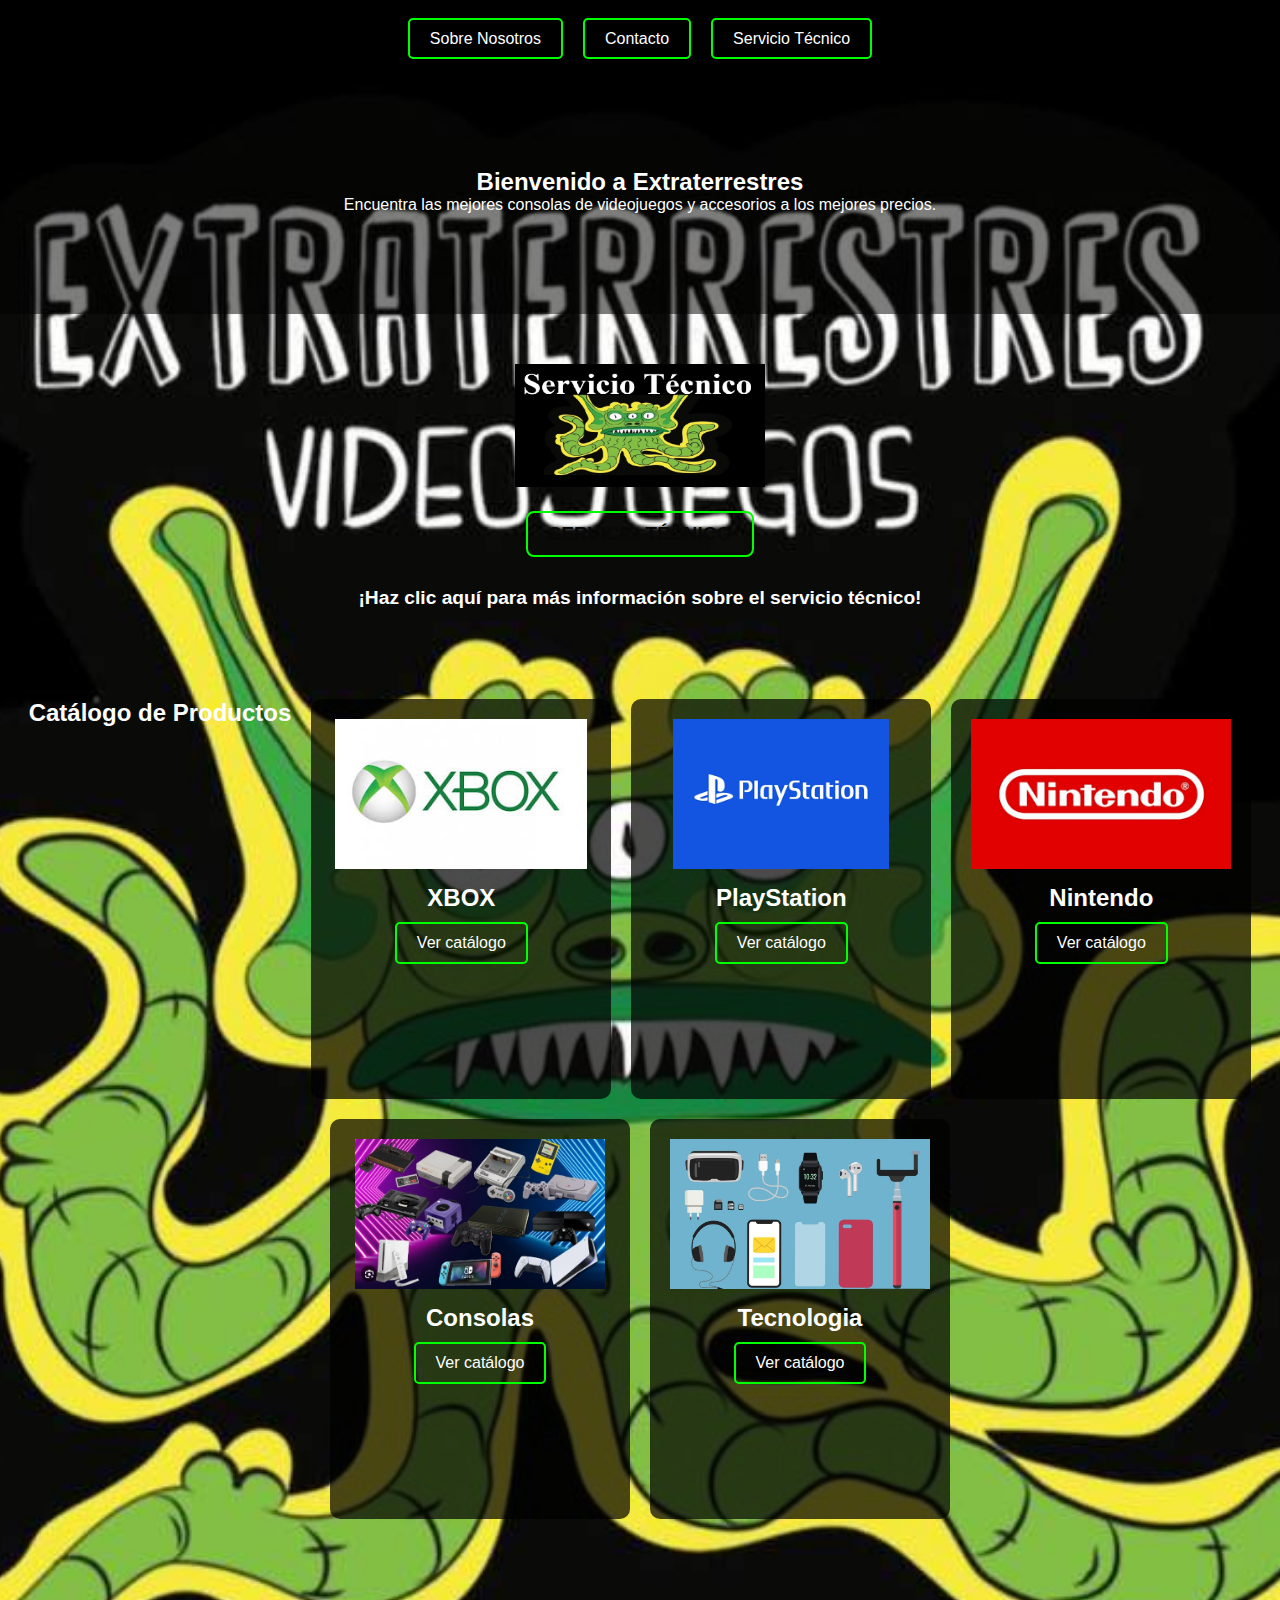
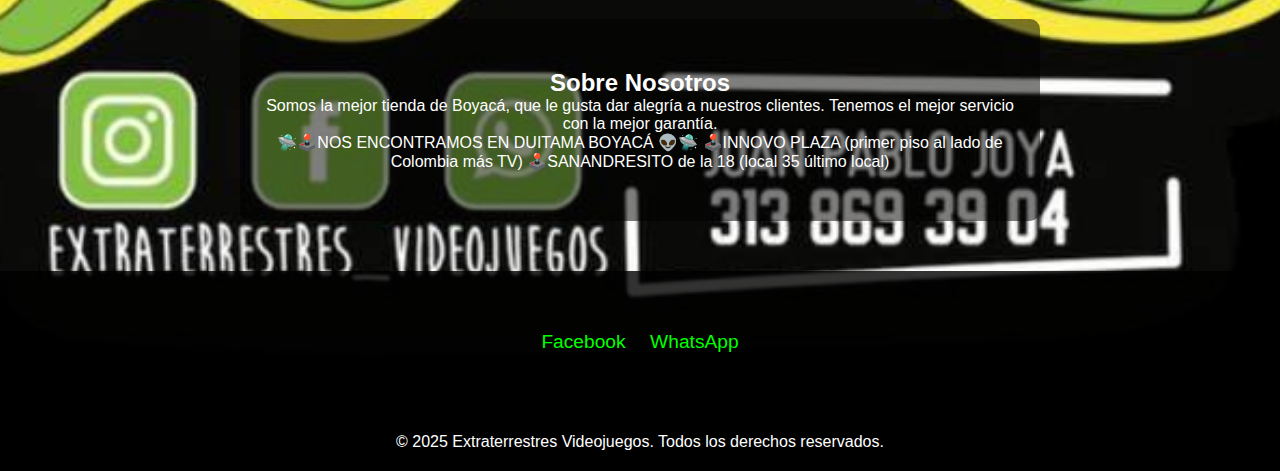
<file: index.html>
<!DOCTYPE html>
<html lang="es">
<head>
    <meta charset="UTF-8">
    <meta name="viewport" content="width=device-width, initial-scale=1.0">
    <title>EXTRATERRESTRES VIDEOJUEGOS</title>
    <link rel="stylesheet" href="estilo.css">
    <link rel="icon" href="img/logoEXT.jpeg"> 
</head>
<body>
    <header>
        <nav>
            <ul>
                <li><a href="#sobre-nosotros">Sobre Nosotros</a></li>
                <li><a href="#contacto">Contacto</a></li>
                <li><a href="#Servicio-Tecnico">Servicio Técnico</a></li>
            </ul>
        </nav>
    </header>

    <main>
        <section id="inicio">
            <h2>Bienvenido a Extraterrestres</h2>
            <p>Encuentra las mejores consolas de videojuegos y accesorios a los mejores precios.</p>
        </section>

        <section id="Servicio-Tecnico">
            <div class="servicio-tecnico-container">
                <a href="https://wa.me/message/MZ4WHMH5ZXJFH1">
                    <img src="img/seext.jpeg" alt="Servicio Técnico"> 
                </a>
                <a href="https://wa.me/message/MZ4WHMH5ZXJFH1">
                    <button class="servicio-tecnico-btn">SERVICIO TÉCNICO</button>
                </a>
                <p class="servicio-tecnico-text">¡Haz clic aquí para más información sobre el servicio técnico!</p>
            </div>
        </section>

        <section id="catalogo">
            <h2>Catálogo de Productos</h2>

            <div class="producto">
                <img src="img/logoxbox.png" title="Xbox" alt="Logo de Xbox">
                <h3>XBOX</h3> 
                <a href="catalogo-xbox/xbox.html"><button>Ver catálogo</button></a> 
            </div>

            <div class="producto">
                <img src="img/logoplay.png" alt="Logo de PlayStation"> 
                <h3>PlayStation</h3>
                <a href="catalogo-play/play.html"><button>Ver catálogo</button></a>
            </div>

            <div class="producto">
                <img src="img/logonintendo.png" alt="Logo de Nintendo"> 
                <h3>Nintendo</h3>
                <a href="catalogo-nintendo/nintendo.html"><button>Ver catálogo</button></a> 
            </div>

            <div class="producto">
                <img src="img/consoals.jpeg" alt="Consolas"> 
                <h3>Consolas</h3>
                <a href="catalogo-consolas/consolas.html"><button>Ver catálogo</button></a> 
            </div>

            <div class="producto">
                <img src="img/tecnologia.jpeg" alt="Tecnologia"> 
                <h3>Tecnologia</h3>
                <a href="catalogo-tecnologia/tecnologia.html"><button>Ver catálogo</button></a> 
            </div>
        </section>

        <section id="sobre-nosotros">
            <h2>Sobre Nosotros</h2>
            <p>Somos la mejor tienda de Boyacá, que le gusta dar alegría a nuestros clientes. Tenemos el mejor servicio con la mejor garantía.</p>
            <p>🛸🕹️NOS ENCONTRAMOS EN DUITAMA BOYACÁ 👽🛸
                🕹️INNOVO PLAZA (primer piso al lado de Colombia más TV)
                🕹️SANANDRESITO de la 18 (local 35 último local)
            </p>
        </section> 

        <section id="contacto">
            <a href="https://web.facebook.com/extraterrestresduitama" target="_blank" rel="noopener noreferrer">Facebook</a>
            <a href="https://wa.me/message/MZ4WHMH5ZXJFH1" target="_blank" rel="noopener noreferrer">WhatsApp</a>
        </section>
    </main>

    <footer>
        <p>&copy; 2025 Extraterrestres Videojuegos. Todos los derechos reservados.</p>
    </footer>
</body>
</html>
</file>
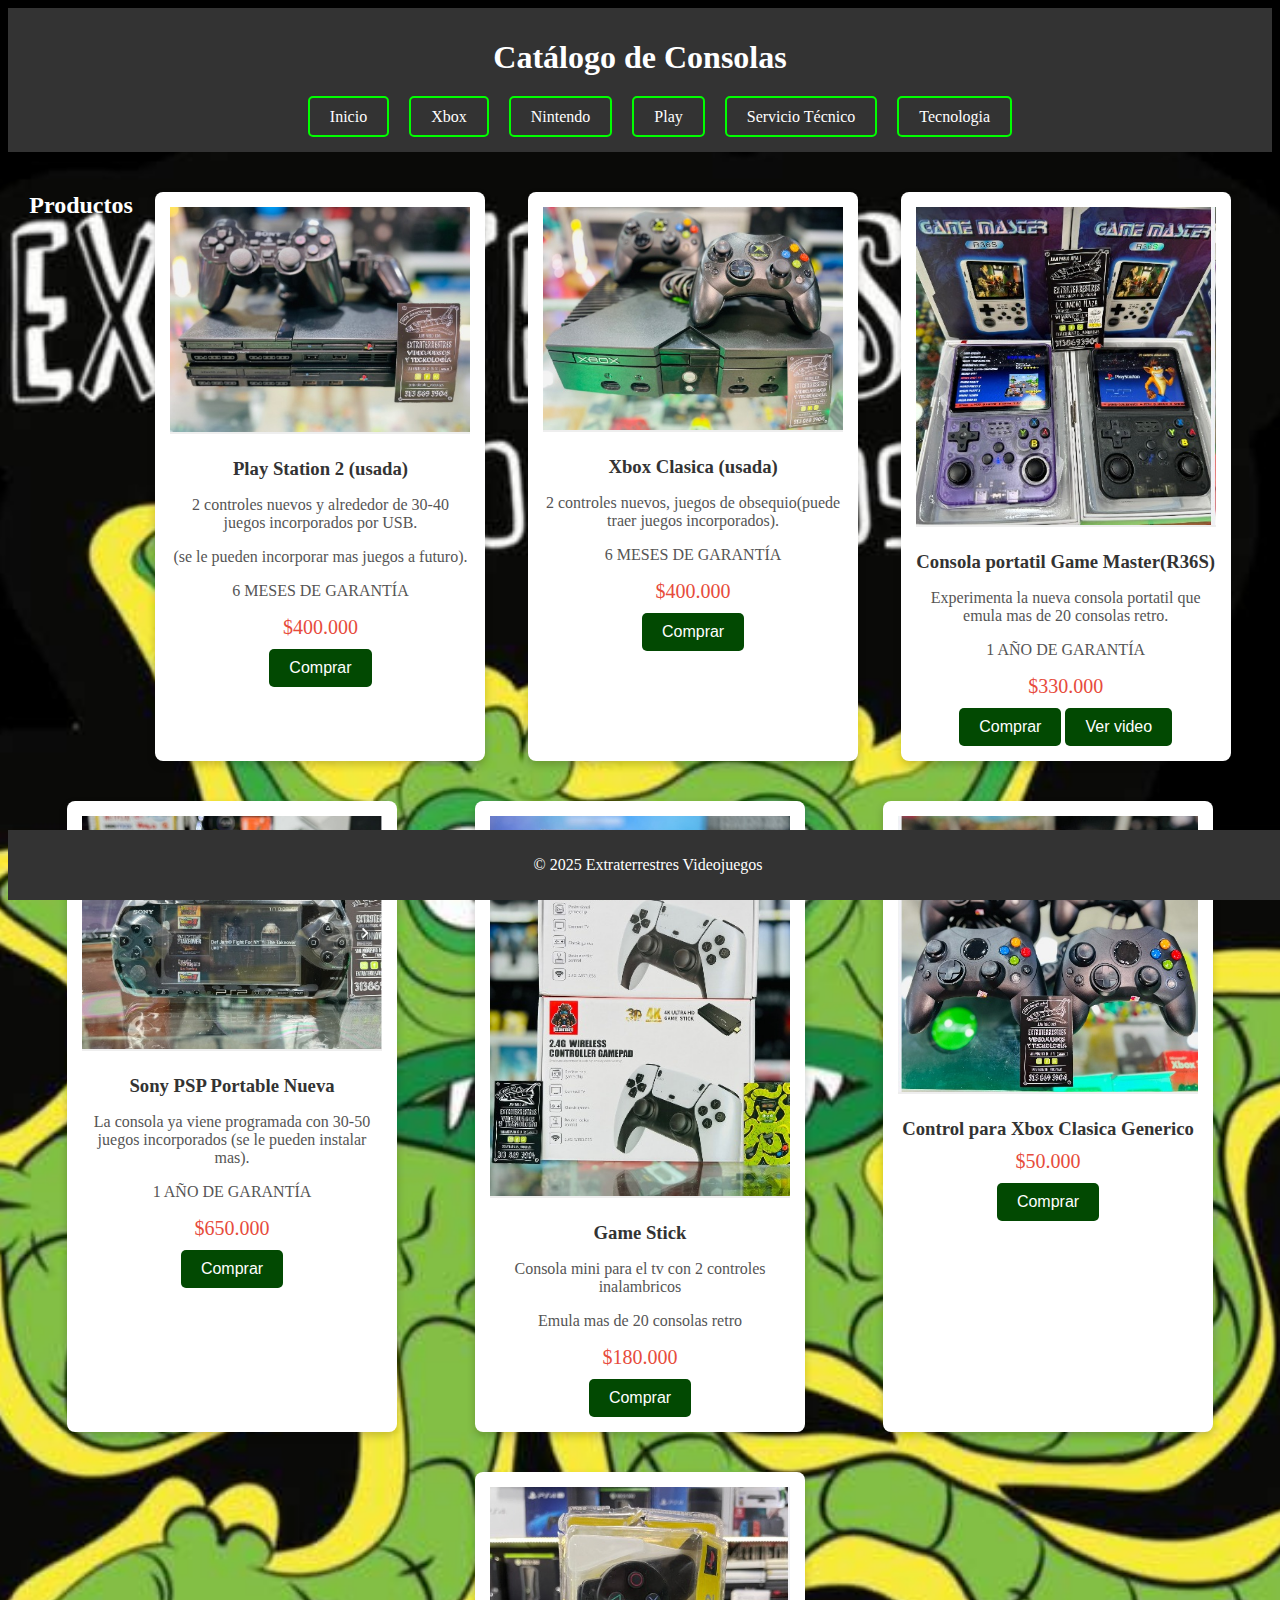
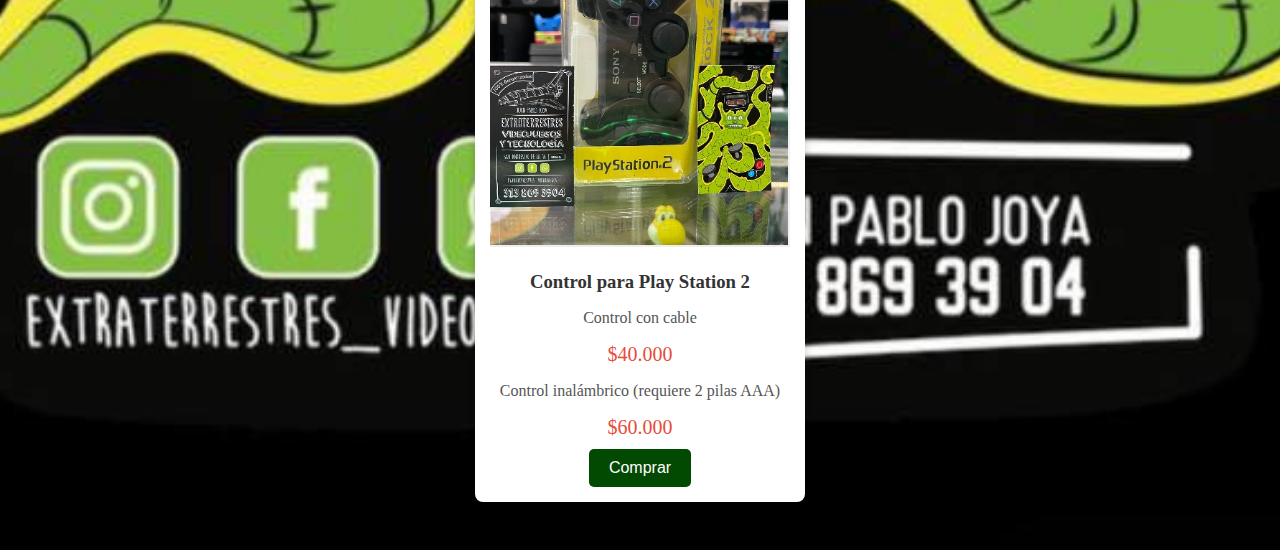
<file: catalogo-consolas/consolas.html>
<!DOCTYPE html>
<html lang="es">
<head>
    <meta charset="UTF-8">
    <meta name="viewport" content="width=device-width, initial-scale=1.0">
    <title>Catálogo de Consolas</title>
    <link rel="stylesheet" href="consolas.css">
    <link rel="icon" href="../img/logoEXT.jpeg"> 
</head>
<body>
    <header>  
        <h1>Catálogo de Consolas</h1>
        <nav>
            <ul>
                <li><a href="../index.html">Inicio</a></li> 
                <li><a href="../catalogo-xbox/xbox.html">Xbox</a></li> 
                <li><a href="../catalogo-nintendo/nintendo.html">Nintendo</a></li> 
                <li><a href="../catalogo-play/play.html">Play</a></li> 
                <li><a href="https://wa.me/message/MZ4WHMH5ZXJFH1">Servicio Técnico</a></li>
                <li><a href="../catalogo-tecnologia/tecnologia.html">Tecnologia</a></li> 
            </ul>
        </nav>
    </header>

    <main>
        <section class="catalogo">
            <h2>Productos</h2>
            <div class="producto">
                <img src="img/ps2.jpeg" alt="PS2">
                <h3>Play Station 2 (usada)</h3>
                <p>2 controles nuevos y alrededor de 30-40 juegos incorporados por USB.</p>
                <p>(se le pueden incorporar mas juegos a futuro).</p>
                <p>6 MESES DE GARANTÍA</p>
                <span class="precio">$400.000</span>
                <a href="https://wa.me/message/MZ4WHMH5ZXJFH1" target="_blank" rel="noopener noreferrer"><button>Comprar</button></a>
            </div>

            <div class="producto">
                <img src="img/clasica.jpeg" alt="Xbox Clasica">
                <h3>Xbox Clasica (usada)</h3>
                <p>2 controles nuevos, juegos de obsequio(puede traer juegos incorporados).</p>
                <p>6 MESES DE GARANTÍA</p>
                <span class="precio">$400.000</span>
                <a href="https://wa.me/message/MZ4WHMH5ZXJFH1" target="_blank" rel="noopener noreferrer"><button>Comprar</button></a>
            </div>

            <div class="producto">
                <img src="img/gamemaster.jpeg" alt="R36s"> 
                <h3>Consola portatil Game Master(R36S)</h3>
                <p>Experimenta la nueva consola portatil que emula mas de 20 consolas retro.</p>
                <p>1 AÑO DE GARANTÍA</p>
                <span class="precio">$330.000</span>
                <a href="https://wa.me/message/MZ4WHMH5ZXJFH1" target="_blank" rel="noopener noreferrer"><button>Comprar</button></a>
                <button>Ver video</button>
            </div>

            <div class="producto">
                <img src="img/psp.jpeg" alt="PSP"> 
                <h3>Sony PSP Portable Nueva</h3>
                <p>La consola ya viene programada con 30-50 juegos incorporados (se le pueden instalar mas).</p>
                <p>1 AÑO DE GARANTÍA</p>
                <span class="precio">$650.000</span>
                <a href="https://wa.me/message/MZ4WHMH5ZXJFH1" target="_blank" rel="noopener noreferrer"><button>Comprar</button></a>
            </div>

            <div class="producto">
                <img src="img/gamestik.jpeg" alt="Game Stick"> 
                <h3>Game Stick</h3>
                <p>Consola mini para el tv con 2 controles inalambricos </p>
                <p>Emula mas de 20 consolas retro</p>
                <span class="precio">$180.000</span>
                <a href="https://wa.me/message/MZ4WHMH5ZXJFH1" target="_blank" rel="noopener noreferrer"><button>Comprar</button></a>
            </div>

            <div class="producto">
                <img src="img/cClasica.jpeg" alt="Control xbox clasica"> 
                <h3>Control para Xbox Clasica Generico</h3>
                <span class="precio">$50.000</span>
                <a href="https://wa.me/message/MZ4WHMH5ZXJFH1" target="_blank" rel="noopener noreferrer"><button>Comprar</button></a>
            </div>

            <div class="producto">
                <img src="img/cps2.jpeg" alt="Control Play Station 2"> 
                <h3>Control para Play Station 2</h3>
                <p>Control con cable</p>
                <span class="precio">$40.000</span>
                <p>Control inalámbrico (requiere 2 pilas AAA)</p>
                <span class="precio">$60.000</span> <!-- Precio para el control inalámbrico -->
                <a href="https://wa.me/message/MZ4WHMH5ZXJFH1" target="_blank" rel="noopener noreferrer">
                    <button>Comprar</button>
                </a>
            </div>
        </section>
    </main>

    <footer>
        <p>&copy; 2025 Extraterrestres Videojuegos</p>
    </footer>
</body>
</html>
</file>
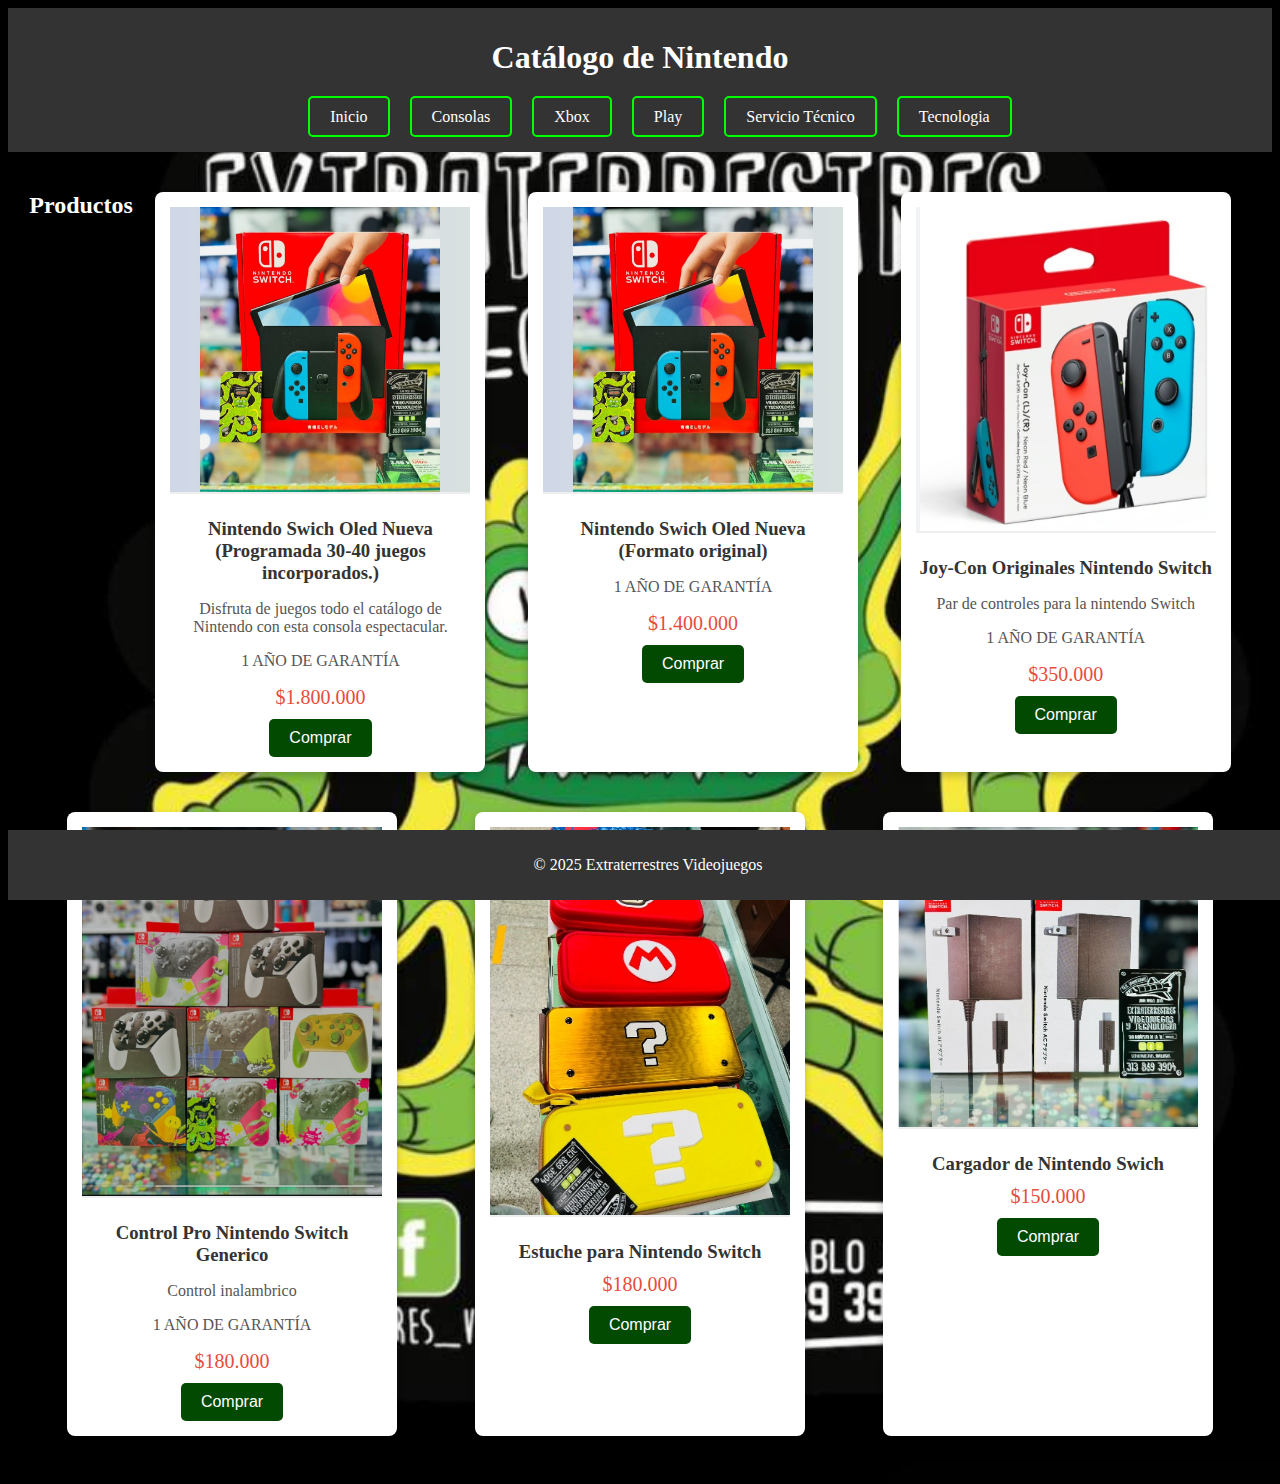
<file: catalogo-nintendo/nintendo.html>
<!DOCTYPE html>
<html lang="es">
<head>
    <meta charset="UTF-8">
    <meta name="viewport" content="width=device-width, initial-scale=1.0">
    <title>Catálogo de Nintendo</title>
    <link rel="stylesheet" href="nintendo.css">
    <link rel="icon" href="../img/logoEXT.jpeg"> 
</head>
<body>
    <header>
        <h1>Catálogo de Nintendo</h1>
        <nav>
            <ul>
                <li><a href="../index.html">Inicio</a></li>
                <li><a href="../catalogo-consolas/consolas.html">Consolas</a></li> 
                <li><a href="../catalogo-xbox/xbox.html">Xbox</a></li> 
                <li><a href="../catalogo-play/play.html">Play</a></li> 
                <li><a href="https://wa.me/message/MZ4WHMH5ZXJFH1">Servicio Técnico</a></li>
                <li><a href="../catalogo-tecnologia/tecnologia.html">Tecnologia</a></li> 
            </ul>
        </nav>
    </header>

    <main>
        <section class="catalogo">
            <h2>Productos</h2>
            <div class="producto">
                <img src="img/nintendo.jpeg" alt="nintendo Switch">
                <h3>Nintendo Swich Oled Nueva (Programada 30-40 juegos incorporados.)</h3>
                <p>Disfruta de juegos todo el catálogo de Nintendo con esta consola espectacular.</p>
                <p>1 AÑO DE GARANTÍA</p>
                <span class="precio">$1.800.000</span>
                <a href="https://wa.me/message/MZ4WHMH5ZXJFH1" target="_blank" rel="noopener noreferrer"><button>Comprar</button></a>
            </div>

            <div class="producto">
                <img src="img/nintendo.jpeg" alt="nintendo"> 
                <h3>Nintendo Swich Oled Nueva (Formato original)</h3>
                <p>1 AÑO DE GARANTÍA</p>
                <span class="precio">$1.400.000</span>
                <a href="https://wa.me/message/MZ4WHMH5ZXJFH1" target="_blank" rel="noopener noreferrer"><button>Comprar</button></a>
            </div>

            <div class="producto">
                <img src="img/joycons.jpeg" alt="Nintendo Switch"> 
                <h3>Joy-Con Originales Nintendo Switch</h3>
                <p>Par de controles para la nintendo Switch</p>
                <p>1 AÑO DE GARANTÍA</p>
                <span class="precio">$350.000</span> 
                <a href="https://wa.me/message/MZ4WHMH5ZXJFH1" target="_blank" rel="noopener noreferrer"><button>Comprar</button></a>
            </div>

            <div class="producto">
                <img src="img/cpns.jpeg" alt="Nintendo Switch"> 
                <h3>Control Pro Nintendo Switch Generico</h3>
                <p>Control inalambrico </p>
                <p>1 AÑO DE GARANTÍA</p>
                <span class="precio">$180.000</span> 
                <a href="https://wa.me/message/MZ4WHMH5ZXJFH1" target="_blank" rel="noopener noreferrer"><button>Comprar</button></a>
            </div>

            <div class="producto">
                <img src="img/ens.jpeg" alt="Nintendo Switch"> 
                <h3>Estuche para Nintendo Switch</h3>
                <span class="precio">$180.000</span> 
                <a href="https://wa.me/message/MZ4WHMH5ZXJFH1" target="_blank" rel="noopener noreferrer"><button>Comprar</button></a>
            </div>

            <div class="producto">
                <img src="img/cargador.jpeg" alt="Nintendo Switch"> 
                <h3>Cargador de Nintendo Swich</h3>
                <span class="precio">$150.000</span> 
                <a href="https://wa.me/message/MZ4WHMH5ZXJFH1" target="_blank" rel="noopener noreferrer"><button>Comprar</button></a>
            </div>
        </section>
    </main>

    <footer>
        <p>&copy; 2025 Extraterrestres Videojuegos</p>
    </footer>
</body>
</html>
</file>
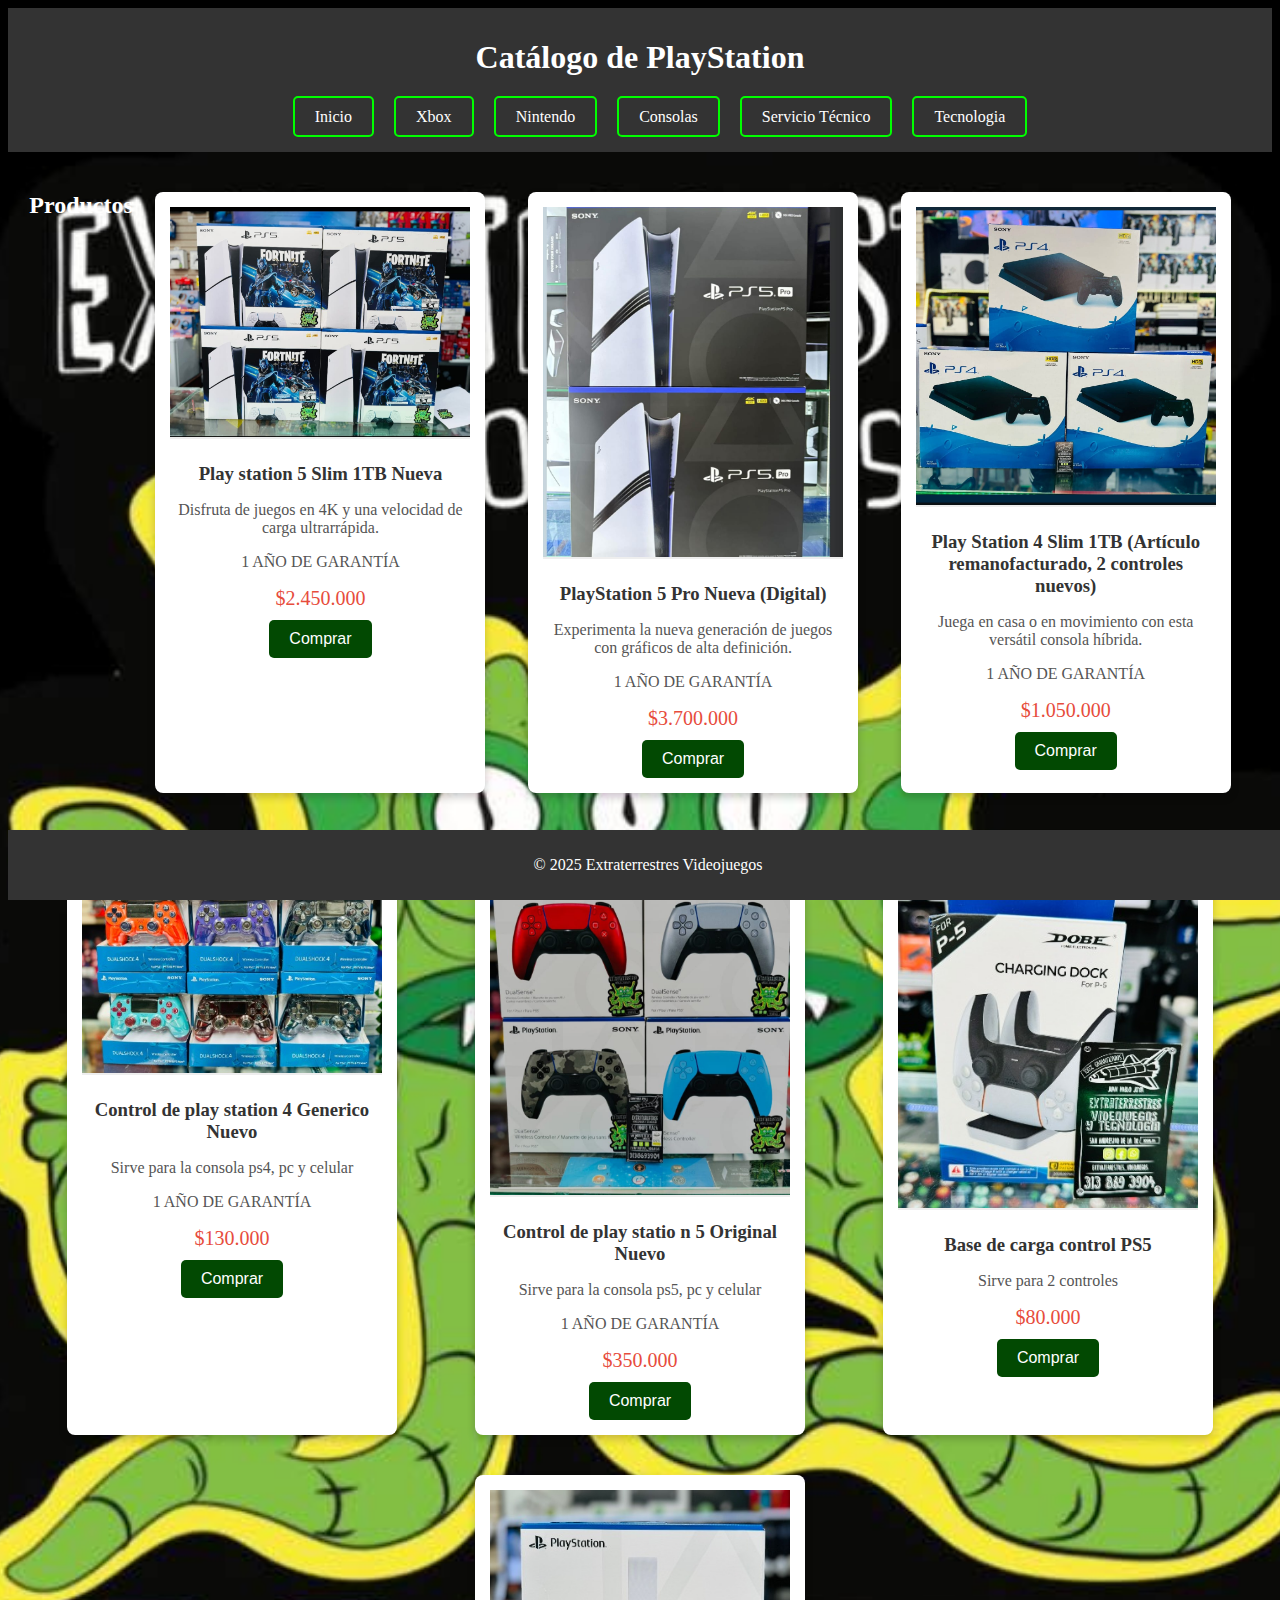
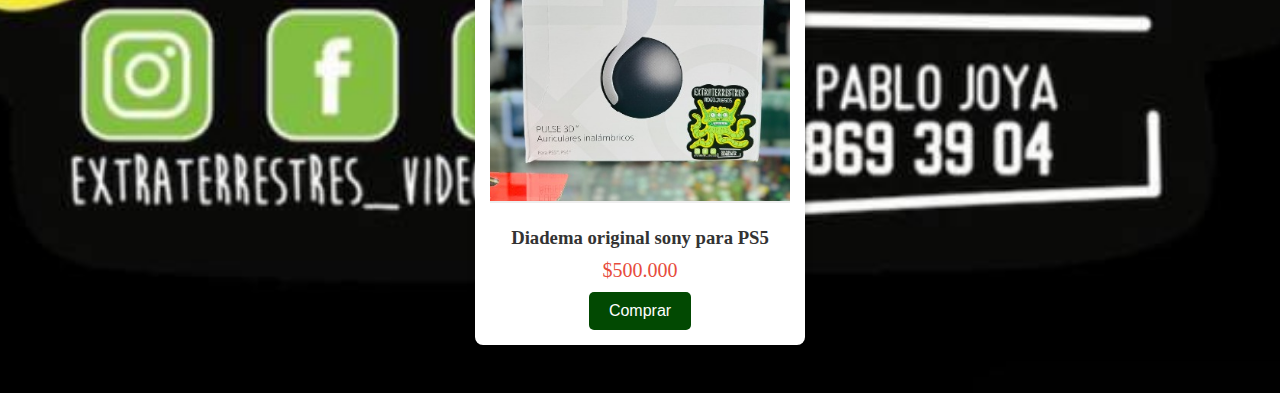
<file: catalogo-play/play.html>
<!DOCTYPE html>
<html lang="es">
<head>
    <meta charset="UTF-8">
    <meta name="viewport" content="width=device-width, initial-scale=1.0">
    <title>Catálogo de PlayStation</title>
    <link rel="stylesheet" href="play.css">
    <link rel="icon" href="../img/logoEXT.jpeg"> 
</head>
<body>
    <header>
        <h1>Catálogo de PlayStation</h1>
        <nav>
            <ul>
                <li><a href="../index.html">Inicio</a></li> 
                <li><a href="../catalogo-xbox/xbox.html">Xbox</a></li> 
                <li><a href="../catalogo-nintendo/nintendo.html">Nintendo</a></li> 
                <li><a href="../catalogo-consolas/consolas.html">Consolas</a></li> 
                <li><a href="https://wa.me/message/MZ4WHMH5ZXJFH1">Servicio Técnico</a></li>
                <li><a href="../catalogo-tecnologia/tecnologia.html">Tecnologia</a></li> 
            </ul>
        </nav>
    </header>

    <main>
        <section class="catalogo">
            <h2>Productos</h2>
            <div class="producto">
                <img src="img/ps5s.jpeg" alt="PS5"> 
                <h3>Play station 5 Slim 1TB Nueva</h3>
                <p>Disfruta de juegos en 4K y una velocidad de carga ultrarrápida.</p>
                <p>1 AÑO DE GARANTÍA</p>
                <span class="precio">$2.450.000</span>
                <a href="https://wa.me/message/MZ4WHMH5ZXJFH1" target="_blank" rel="noopener noreferrer"><button>Comprar</button></a>
            </div>

            <div class="producto">
                <img src="img/ps5p.jpeg" alt="PlayStation"> 
                <h3>PlayStation 5 Pro Nueva (Digital)</h3>
                <p>Experimenta la nueva generación de juegos con gráficos de alta definición.</p>
                <p>1 AÑO DE GARANTÍA</p>
                <span class="precio">$3.700.000</span>
                <a href="https://wa.me/message/MZ4WHMH5ZXJFH1" target="_blank" rel="noopener noreferrer"><button>Comprar</button></a>
            </div>

            <div class="producto">
                <img src="img/ps4.jpeg" alt="ps4"> 
                <h3>Play Station 4 Slim 1TB (Artículo remanofacturado, 2 controles nuevos)</h3>
                <p>Juega en casa o en movimiento con esta versátil consola híbrida.</p>
                <p>1 AÑO DE GARANTÍA</p>
                <span class="precio">$1.050.000</span>
                <a href="https://wa.me/message/MZ4WHMH5ZXJFH1" target="_blank" rel="noopener noreferrer"><button>Comprar</button></a>
            </div>

            <div class="producto">
                <img src="img/cps4.jpeg" alt="ps4">
                <h3>Control de play station 4 Generico Nuevo</h3>
                <p>Sirve para la consola ps4, pc y celular</p>
                <p>1 AÑO DE GARANTÍA</p>
                <span class="precio">$130.000</span>
                <a href="https://wa.me/message/MZ4WHMH5ZXJFH1" target="_blank" rel="noopener noreferrer"><button>Comprar</button></a>
            </div>

            <div class="producto">
                <img src="img/cps5.jpeg" alt="ps5">
                <h3>Control de play statio n 5 Original Nuevo</h3>
                <p>Sirve para la consola ps5, pc y celular</p>
                <p>1 AÑO DE GARANTÍA</p>
                <span class="precio">$350.000</span>
                <a href="https://wa.me/message/MZ4WHMH5ZXJFH1" target="_blank" rel="noopener noreferrer"><button>Comprar</button></a>
            </div>

            <div class="producto">
                <img src="img/baseps5.jpeg" alt="base Ps5">
                <h3>Base de carga control PS5</h3>
                <p>Sirve para 2 controles</p>
                <span class="precio">$80.000</span>
                <a href="https://wa.me/message/MZ4WHMH5ZXJFH1" target="_blank" rel="noopener noreferrer"><button>Comprar</button></a>
            </div>

            <div class="producto">
                <img src="img/diadema.jpeg" alt="diadema Ps5"> 
                <h3>Diadema original sony para PS5</h3>
                <span class="precio">$500.000</span>
                <a href="https://wa.me/message/MZ4WHMH5ZXJFH1" target="_blank" rel="noopener noreferrer"><button>Comprar</button></a>
            </div>
        </section>
    </main>

    <footer>
        <p>&copy; 2025 Extraterrestres Videojuegos</p>
    </footer>
</body>
</html>
</file>
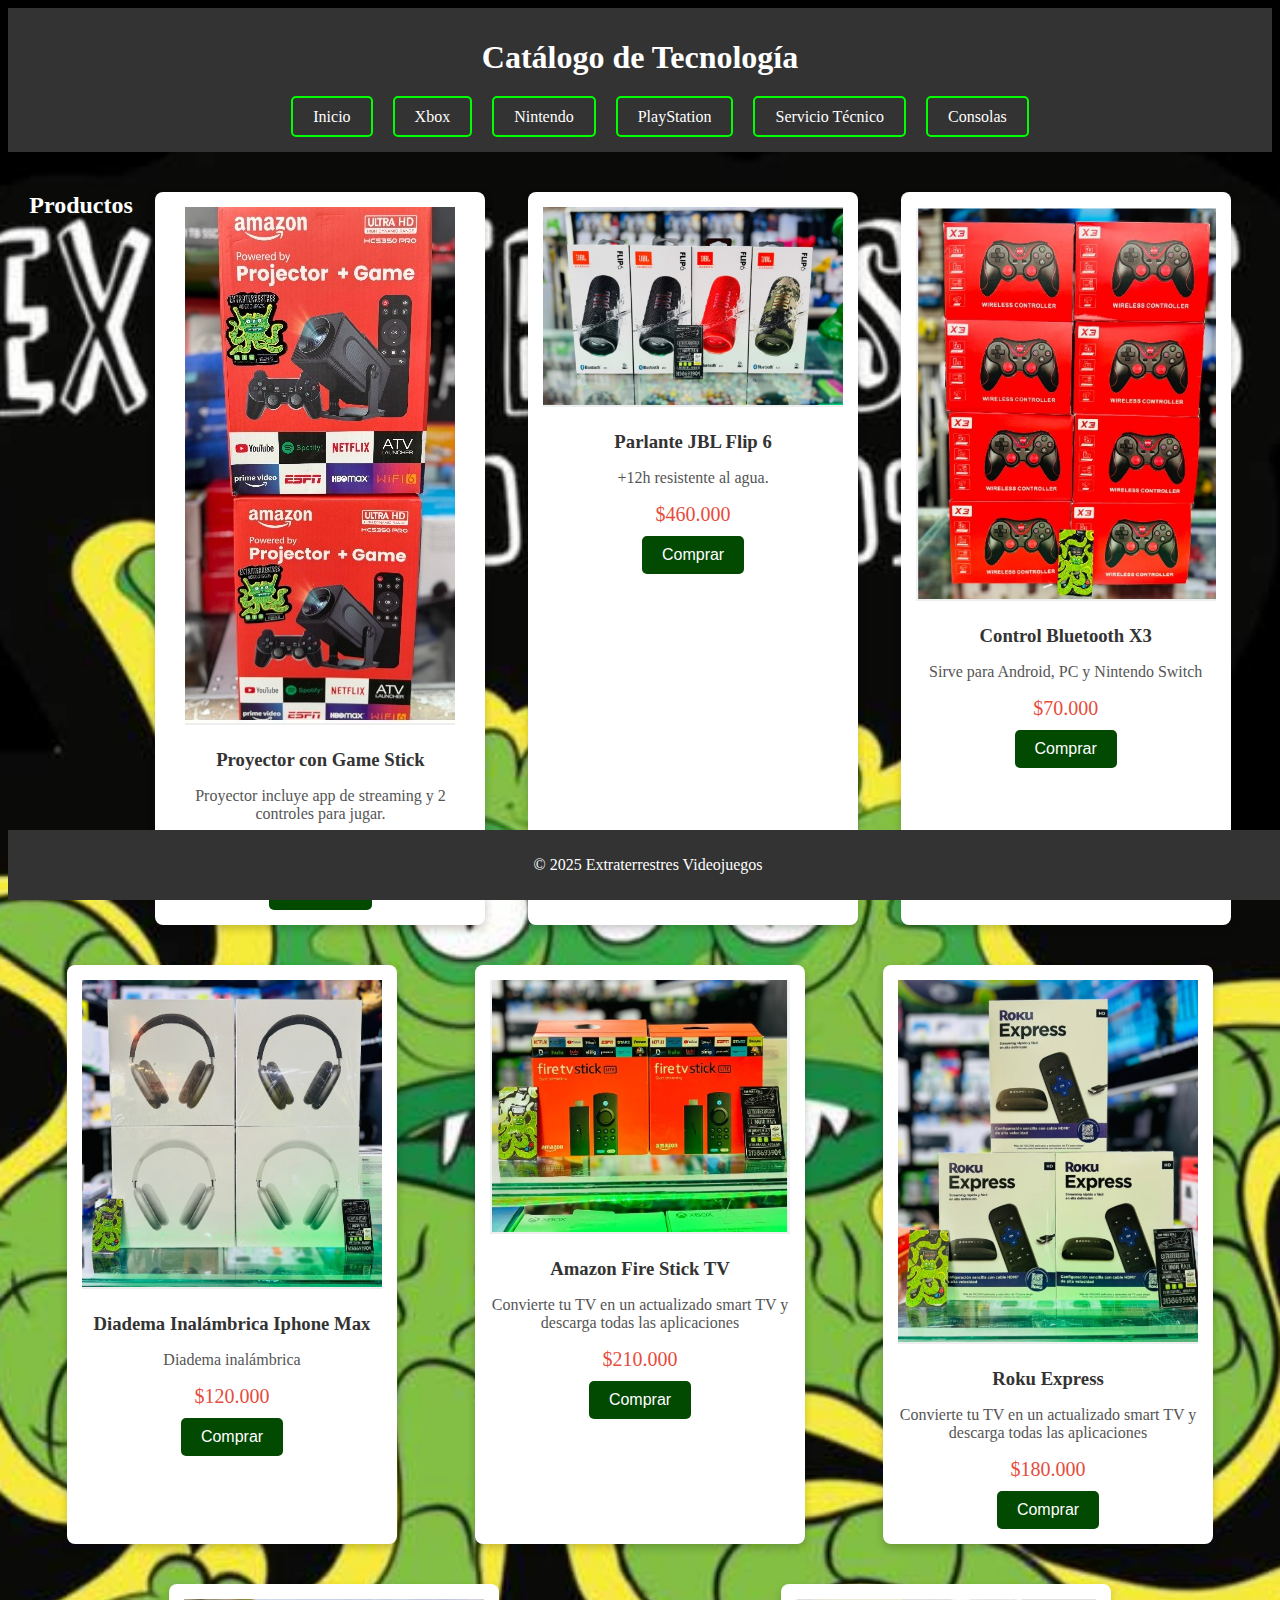
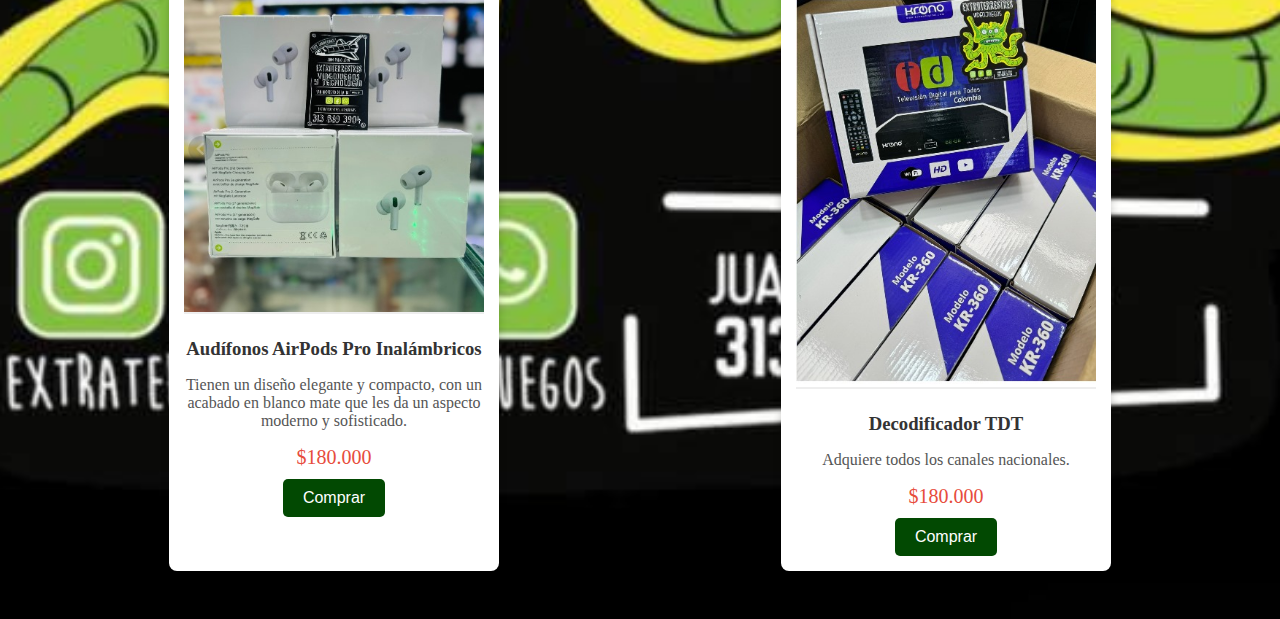
<file: catalogo-tecnologia/tecnologia.html>
<!DOCTYPE html>
<html lang="es">
<head>
    <meta charset="UTF-8">
    <meta name="viewport" content="width=device-width, initial-scale=1.0">
    <title>Catálogo de Tecnología</title>
    <link rel="stylesheet" href="tecnologia.css">
    <link rel="icon" href="../img/logoEXT.jpeg"> 
</head>
<body>
    <header>  
        <h1>Catálogo de Tecnología</h1>
        <nav>
            <ul>
                <li><a href="../index.html">Inicio</a></li> 
                <li><a href="../catalogo-xbox/xbox.html">Xbox</a></li>
                <li><a href="../catalogo-nintendo/nintendo.html">Nintendo</a></li> 
                <li><a href="../catalogo-play/play.html">PlayStation</a></li>
                <li><a href="https://wa.me/message/MZ4WHMH5ZXJFH1">Servicio Técnico</a></li>
                <li><a href="../catalogo-consolas/consolas.html">Consolas</a></li> 
            </ul>
        </nav>
    </header>

    <main>
        <section class="catalogo">
            <h2>Productos</h2>
            <div class="producto">
                <img src="img/PROYECTOR.jpeg" alt="Proyector"> 
                <h3>Proyector con Game Stick</h3>
                <p>Proyector incluye app de streaming y 2 controles para jugar.</p>
                <span class="precio">$430.000</span>
                <a href="https://wa.me/message/MZ4WHMH5ZXJFH1" target="_blank" rel="noopener noreferrer"><button>Comprar</button></a>
            </div>

            <div class="producto">
                <img src="img/jbl.jpeg" alt="Parlante JBL"> 
                <h3>Parlante JBL Flip 6</h3>
                <p>+12h resistente al agua.</p>
                <span class="precio">$460.000</span>
                <a href="https://wa.me/message/MZ4WHMH5ZXJFH1" target="_blank" rel="noopener noreferrer"><button>Comprar</button></a>
            </div>

            <div class="producto">
                <img src="img/x3.jpeg" alt="Control Bluetooth"> 
                <h3>Control Bluetooth X3</h3>
                <p>Sirve para Android, PC y Nintendo Switch</p>
                <span class="precio">$70.000</span>
                <a href="https://wa.me/message/MZ4WHMH5ZXJFH1" target="_blank" rel="noopener noreferrer"><button>Comprar</button></a>
            </div>

            <div class="producto">
                <img src="img/diphonemax.jpeg" alt="Diadema Inalámbrica"> 
                <h3>Diadema Inalámbrica Iphone Max</h3>
                <p>Diadema inalámbrica</p>
                <span class="precio">$120.000</span>
                <a href="https://wa.me/message/MZ4WHMH5ZXJFH1" target="_blank" rel="noopener noreferrer"><button>Comprar</button></a>
            </div>

            <div class="producto">
                <img src="img/amazon.jpeg" alt="Amazon Fire Stick TV"> 
                <h3>Amazon Fire Stick TV</h3>
                <p>Convierte tu TV en un actualizado smart TV y descarga todas las aplicaciones</p>
                <span class="precio">$210.000</span>
                <a href="https://wa.me/message/MZ4WHMH5ZXJFH1" target="_blank" rel="noopener noreferrer"><button>Comprar</button></a>
            </div>

            <div class="producto">
                <img src="img/roku+.jpeg" alt="Roku Express"> 
                <h3>Roku Express</h3>
                <p>Convierte tu TV en un actualizado smart TV y descarga todas las aplicaciones</p>
                <span class="precio">$180.000</span>
                <a href="https://wa.me/message/MZ4WHMH5ZXJFH1" target="_blank" rel="noopener noreferrer"><button>Comprar</button></a>
            </div>

            <div class="producto">
                <img src="img/audifonoiphone.jpeg" alt="Audífonos AirPods Pro"> 
                <h3>Audífonos AirPods Pro Inalámbricos</h3>
                <p>Tienen un diseño elegante y compacto, con un acabado en blanco mate que les da un aspecto moderno y sofisticado.</p>
                <span class="precio">$180.000</span>
                <a href="https://wa.me/message/MZ4WHMH5ZXJFH1" target="_blank" rel="noopener noreferrer"><button>Comprar</button></a>
            </div>

            <div class="producto">
                <img src="img/tdt.jpeg" alt="Decodificador TDT"> 
                <h3>Decodificador TDT</h3>
                <p>Adquiere todos los canales nacionales.</p>
                <span class="precio">$180.000</span>
                <a href="https://wa.me/message/MZ4WHMH5ZXJFH1" target="_blank" rel="noopener noreferrer"><button>Comprar</button></a>
            </div>
        </section>
    </main>

    <footer>
        <p>&copy; 2025 Extraterrestres Videojuegos</p>
    </footer>
</body>
</html>
</file>
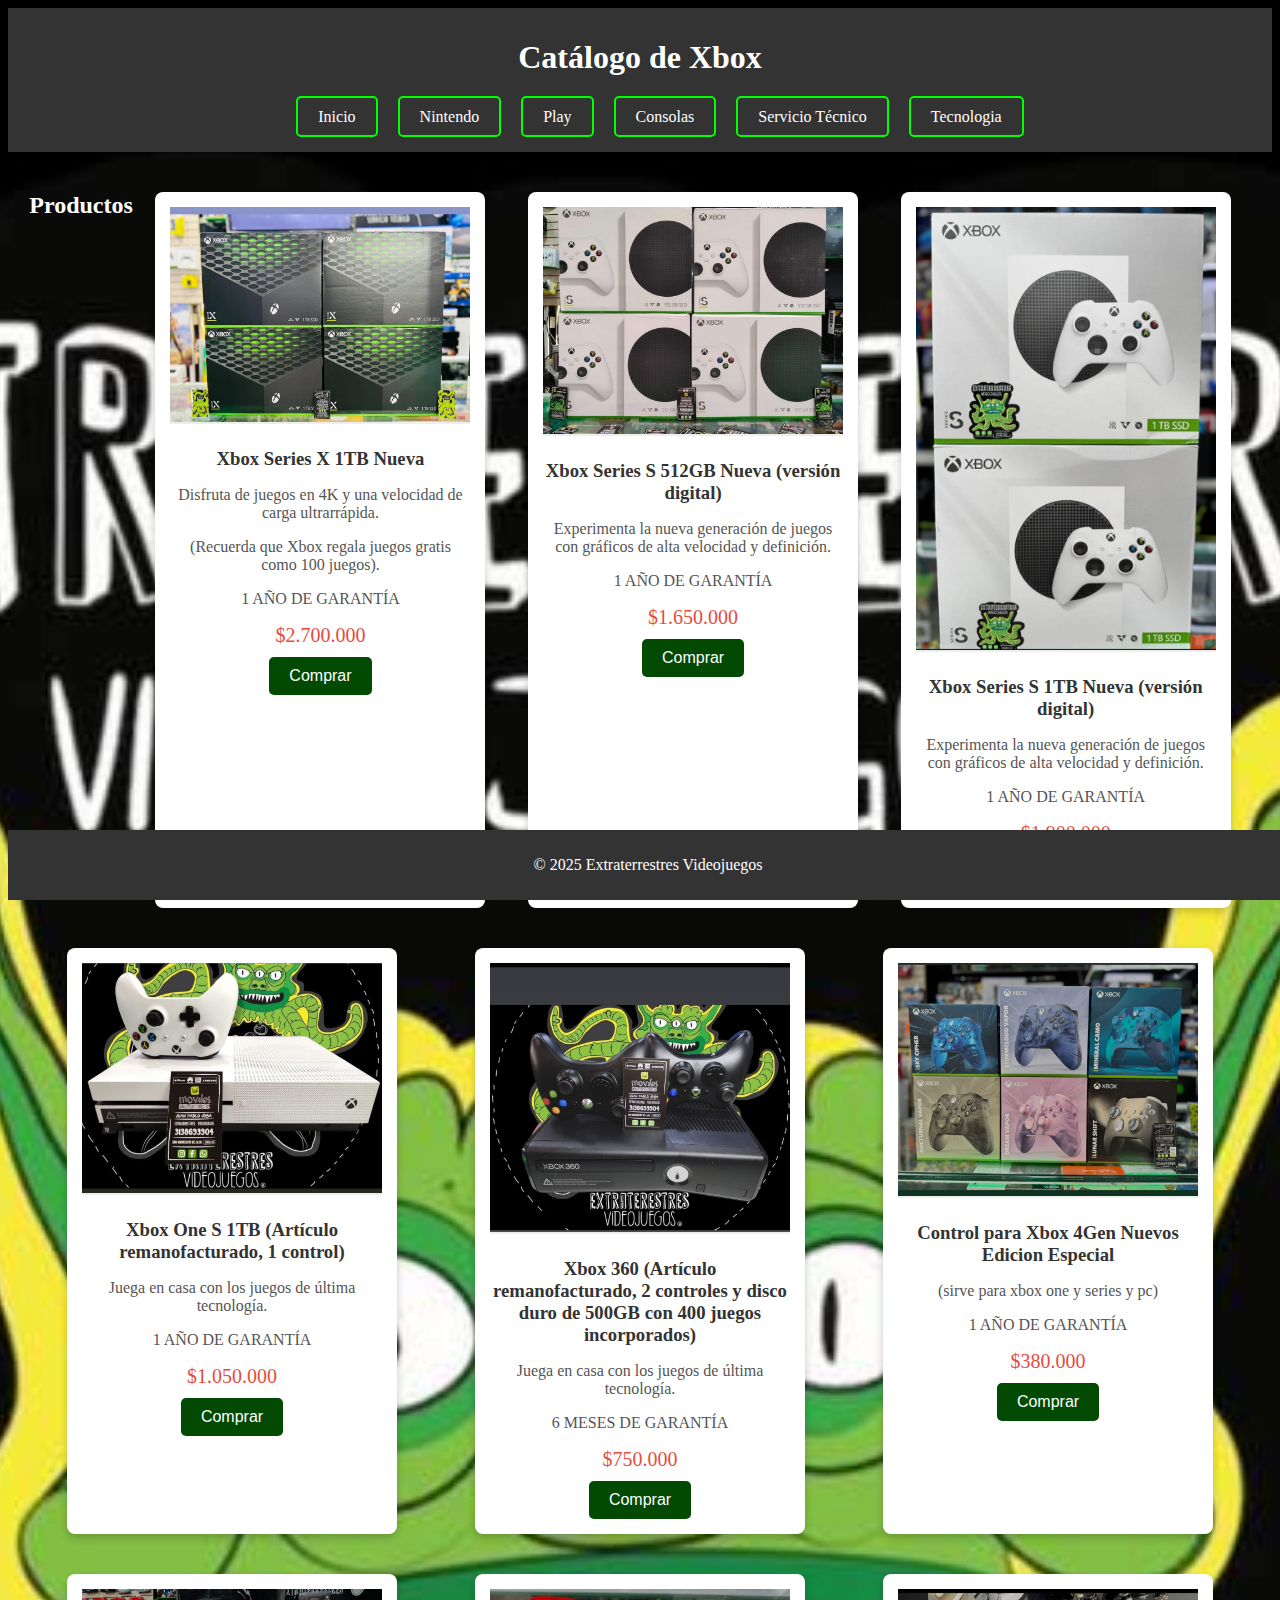
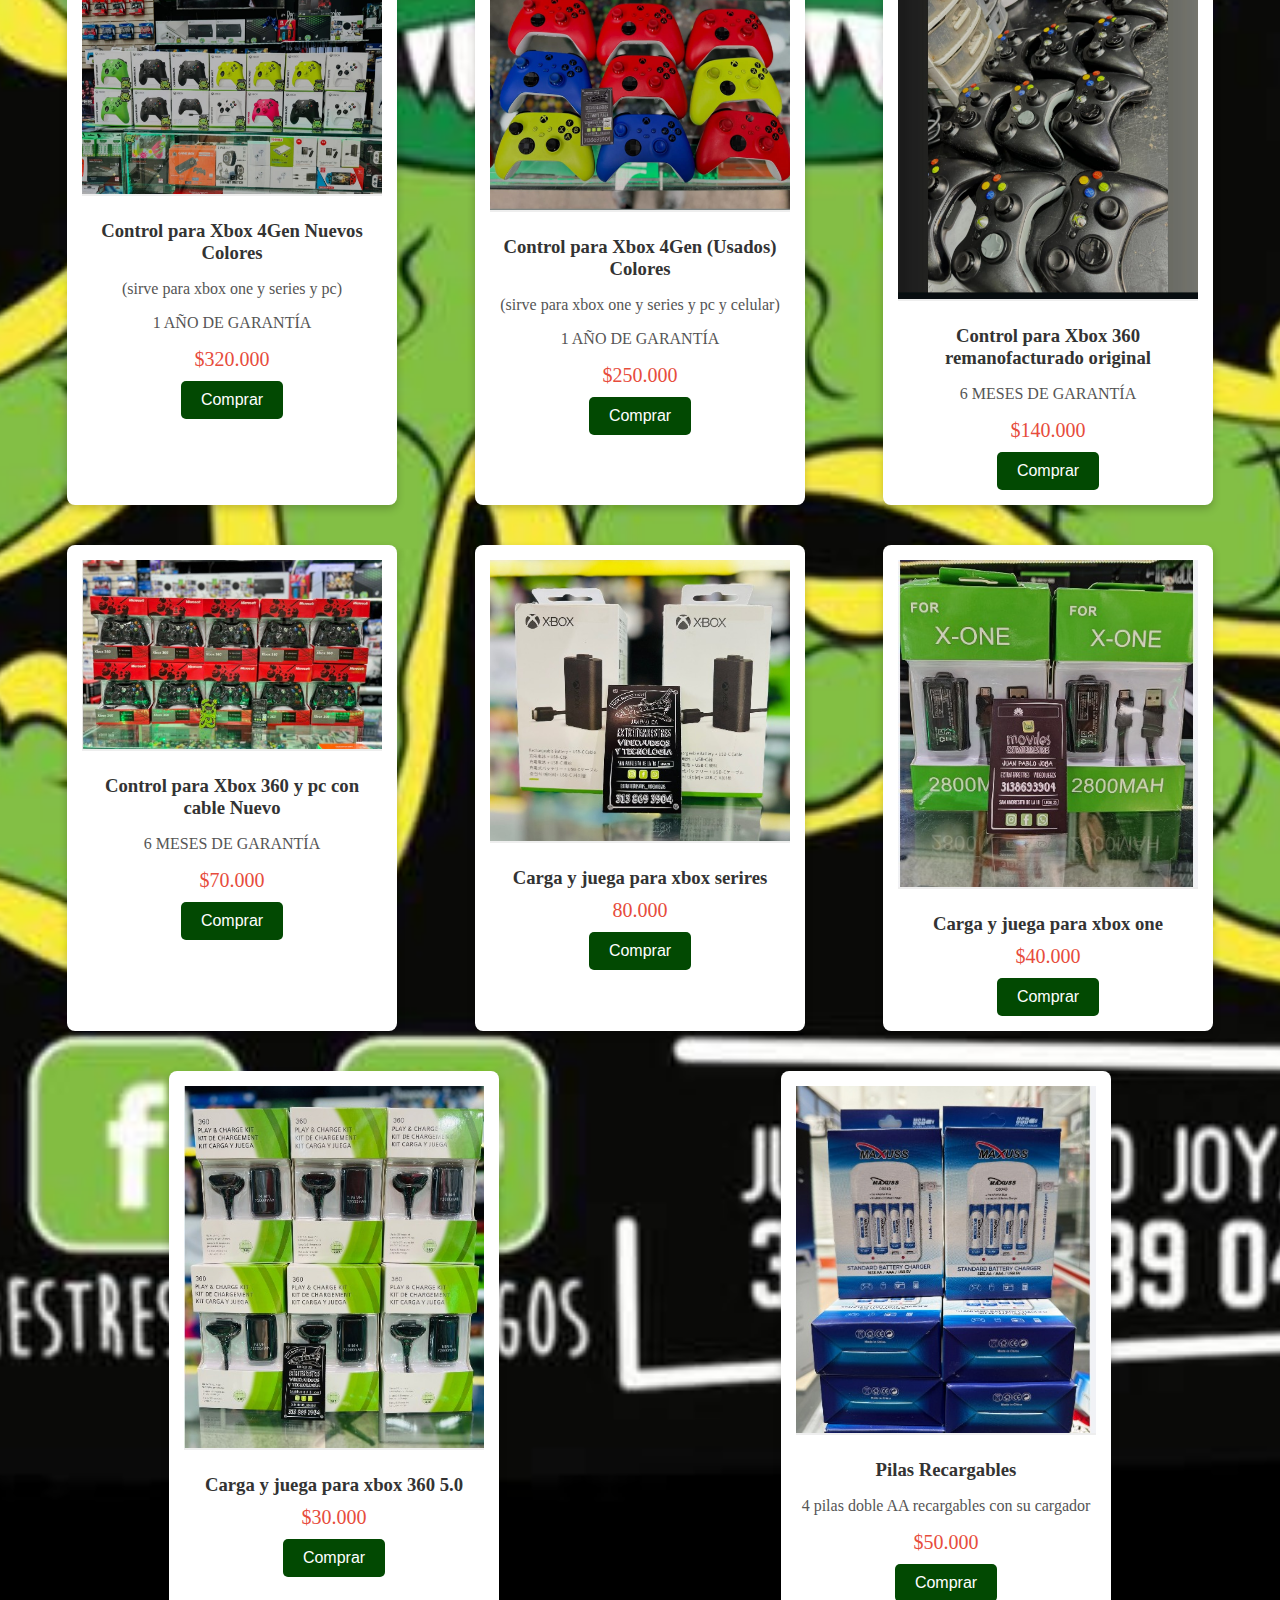
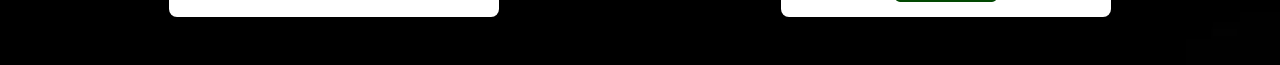
<file: catalogo-xbox/xbox.html>
<!DOCTYPE html>
<html lang="es">
<head>
    <meta charset="UTF-8">
    <meta name="viewport" content="width=device-width, initial-scale=1.0">
    <title>Catálogo de Xbox</title>
    <link rel="stylesheet" href="xbox.css">
    <link rel="icon" href="../img/logoEXT.jpeg"> 
</head>
<body>
    <header>
        <h1>Catálogo de Xbox</h1>
        <nav>
            <ul>
                <li><a href="../index.html">Inicio</a></li> 
                <li><a href="../catalogo-nintendo/nintendo.html">Nintendo</a></li> 
                <li><a href="../catalogo-play/play.html">Play</a></li> 
                <li><a href="../catalogo-consolas/consolas.html">Consolas</a></li>
                <li><a href="https://wa.me/message/MZ4WHMH5ZXJFH1">Servicio Técnico</a></li>
                <li><a href="../catalogo-tecnologia/tecnologia.html">Tecnologia</a></li> 
            </ul>
        </nav>
    </header>    

    <main>
        <section class="catalogo">
            <h2>Productos</h2>
            <div class="producto">
                <img src="img/series x.jpeg" alt="Xbox series x">
                <h3>Xbox Series X 1TB Nueva</h3>
                <p>Disfruta de juegos en 4K y una velocidad de carga ultrarrápida.</p>
                <p>(Recuerda que Xbox regala juegos gratis como 100 juegos).</p>
                <p>1 AÑO DE GARANTÍA</p>
                <span class="precio">$2.700.000</span>
                <a href="https://wa.me/message/MZ4WHMH5ZXJFH1" target="_blank" rel="noopener noreferrer"><button>Comprar</button></a>
            </div>

            <div class="producto">
                <img src="img/seriess.jpeg" alt="Xbox series s">
                <h3>Xbox Series S 512GB Nueva (versión digital)</h3>
                <p>Experimenta la nueva generación de juegos con gráficos de alta velocidad y definición.</p>
                <p>1 AÑO DE GARANTÍA</p>
                <span class="precio">$1.650.000</span>
                <a href="https://wa.me/message/MZ4WHMH5ZXJFH1" target="_blank" rel="noopener noreferrer"><button>Comprar</button></a>
            </div>

            <div class="producto">
                <img src="img/series s .jpeg" alt="Xbox series s 1TB">
                <h3>Xbox Series S 1TB Nueva (versión digital)</h3>
                <p>Experimenta la nueva generación de juegos con gráficos de alta velocidad y definición.</p>
                <p>1 AÑO DE GARANTÍA</p>
                <span class="precio">$1.900.000</span>
                <a href="https://wa.me/message/MZ4WHMH5ZXJFH1" target="_blank" rel="noopener noreferrer"><button>Comprar</button></a>
            </div>

            <div class="producto">
                <img src="img/ones.jpeg" alt="Xbox One S">
                <h3>Xbox One S 1TB (Artículo remanofacturado, 1 control)</h3>
                <p>Juega en casa con los juegos de última tecnología.</p>
                <p>1 AÑO DE GARANTÍA</p>
                <span class="precio">$1.050.000</span>
                <a href="https://wa.me/message/MZ4WHMH5ZXJFH1" target="_blank" rel="noopener noreferrer"><button>Comprar</button></a>
            </div>

            <div class="producto">
                <img src="img/xbox360.jpeg" alt="Xbox 360">
                <h3>Xbox 360 (Artículo remanofacturado, 2 controles y disco duro de 500GB con 400 juegos incorporados)</h3>
                <p>Juega en casa con los juegos de última tecnología.</p>
                <p>6 MESES DE GARANTÍA</p>
                <span class="precio">$750.000</span>
                <a href="https://wa.me/message/MZ4WHMH5ZXJFH1" target="_blank" rel="noopener noreferrer"><button>Comprar</button></a>
            </div>

            <div class="producto">
                <img src="img/cseriesedespecial.jpeg" alt="control xbox">
                <h3>Control para Xbox 4Gen Nuevos Edicion Especial</h3>
                <p>(sirve para xbox one y series y pc)</p>
                <p>1 AÑO DE GARANTÍA</p>
                <span class="precio">$380.000</span>
                <a href="https://wa.me/message/MZ4WHMH5ZXJFH1" target="_blank" rel="noopener noreferrer"><button>Comprar</button></a>
            </div>

            <div class="producto">
                <img src="img/cseriescolores.jpeg" alt="control xbox">
                <h3>Control para Xbox 4Gen Nuevos Colores</h3>
                <p>(sirve para xbox one y series y pc)</p>
                <p>1 AÑO DE GARANTÍA</p>
                <span class="precio">$320.000</span>
                <a href="https://wa.me/message/MZ4WHMH5ZXJFH1" target="_blank" rel="noopener noreferrer"><button>Comprar</button></a>
            </div>

            <div class="producto">
                <img src="img/cseriescols.jpeg" alt="control xbox">
                <h3>Control para Xbox 4Gen (Usados) Colores</h3>
                <p>(sirve para xbox one y series y pc y celular)</p>
                <p>1 AÑO DE GARANTÍA</p>
                <span class="precio">$250.000</span>
                <a href="https://wa.me/message/MZ4WHMH5ZXJFH1" target="_blank" rel="noopener noreferrer"><button>Comprar</button></a>
            </div>

            <div class="producto">
                <img src="img/c360.jpeg" alt="control xbox">
                <h3>Control para Xbox 360 remanofacturado original</h3>
                <p>6 MESES DE GARANTÍA</p>
                <span class="precio">$140.000</span>
                <a href="https://wa.me/message/MZ4WHMH5ZXJFH1" target="_blank" rel="noopener noreferrer"><button>Comprar</button></a>
            </div>

            <div class="producto">
                <img src="img/pc360.jpeg" alt="control xbox">
                <h3>Control para Xbox 360 y pc con cable Nuevo </h3>
                <p>6 MESES DE GARANTÍA</p>
                <span class="precio">$70.000</span>
                <a href="https://wa.me/message/MZ4WHMH5ZXJFH1" target="_blank" rel="noopener noreferrer"><button>Comprar</button></a>
            </div>

            <div class="producto">
                <img src="img/cseries.jpeg" alt="Carga y juega">
                <h3>Carga y juega para xbox serires </h3>
                <span class="precio">80.000</span>
                <a href="https://wa.me/message/MZ4WHMH5ZXJFH1" target="_blank" rel="noopener noreferrer"><button>Comprar</button></a>
            </div>

            <div class="producto">
                <img src="img/one.jpeg" alt="carga y juega">
                <h3>Carga y juega para xbox one </h3>
                <span class="precio">$40.000</span>
                <a href="https://wa.me/message/MZ4WHMH5ZXJFH1" target="_blank" rel="noopener noreferrer"><button>Comprar</button></a>
            </div>

            <div class="producto">
                <img src="img/360.jpeg" alt="carga y juega ">
                <h3>Carga y juega para xbox 360 5.0 </h3>
                <span class="precio">$30.000</span>
                <a href="https://wa.me/message/MZ4WHMH5ZXJFH1" target="_blank" rel="noopener noreferrer"><button>Comprar</button></a>
            </div>
        
            <div class="producto">
                <img src="img/pilas.jpeg" alt="pilas recargables  ">
                <h3>Pilas Recargables</h3>
                <p>4 pilas doble AA recargables con su cargador </p>
                <span class="precio">$50.000</span>
                <a href="https://wa.me/message/MZ4WHMH5ZXJFH1" target="_blank" rel="noopener noreferrer"><button>Comprar</button></a>
            </div>

        </section>
    </main>

    <footer>
        <p>&copy; 2025 Extraterrestres Videojuegos</p>
    </footer>
</body>
</html>
</file>
<file: estilo.css>
/* Variables de colores y fuentes */
:root {
    --primary-color: #00ff00;
    --text-color: white;
    --background-color: rgba(0, 0, 0, 0.8);
    --secondary-background-color: rgba(0, 0, 0, 0.5);
    --product-background-color: rgba(0, 0, 0, 0.7);
    --font-family: 'Arial', sans-serif;
}

/* Reset de estilos */
* {
    margin: 0;
    padding: 0;
    box-sizing: border-box;
    font-family: var(--font-family);
}

/* Estilo del cuerpo */
body {
    background-image: url('../img/fondo.jpg');
    background-size: cover;
    background-position: center;
    background-repeat: no-repeat;
    color: var(--text-color);
}

/* Encabezado */
header {
    background-color: var(--background-color);
    padding: 20px;
    text-align: center;
}

/* Menú de navegación */
nav ul {
    list-style: none;
    display: flex;
    justify-content: center;
    flex-wrap: wrap;
    gap: 20px;
    padding-top: 10px;
}

nav ul li a {
    color: var(--text-color);
    text-decoration: none;
    padding: 10px 20px;
    border: 2px solid var(--primary-color);
    border-radius: 5px;
    transition: background-color 0.3s, color 0.3s;
}

nav ul li a:hover {
    background-color: var(--primary-color);
    color: black;
}

/* Sección de bienvenida */
section#inicio {
    text-align: center;
    padding: 100px 20px;
    background-color: var(--secondary-background-color);
    margin-bottom: 50px;
}

/* Sección de servicio técnico */
#Servicio-Tecnico {
    text-align: center;
    margin: 40px 0;
}

.servicio-tecnico-container {
    display: flex;
    flex-direction: column;
    align-items: center;
    gap: 20px;
}

/* Estilizar la imagen como botón */
.servicio-tecnico-container a {
    display: inline-block;
}

.servicio-tecnico-container img {
    width: 250px;
    height: auto;
    cursor: pointer;
    transition: transform 0.3s ease, opacity 0.3s ease;
}

.servicio-tecnico-container img:hover {
    transform: scale(1.1);
    opacity: 0.8;
}

/* 🎨 Estilo para el botón "SERVICIO TÉCNICO" */
.servicio-tecnico-btn {
    padding: 10px 20px;
    font-size: 1.2rem;
    font-weight: bold;
    color: rgb(8, 8, 8);
    background-color: transparent;
    border: 2px solid var(--primary-color);
    border-radius: 8px;
    cursor: pointer;
    transition: background-color 0.3s, color 0.3s;
}

.servicio-tecnico-btn:hover {
    background-color: var(--primary-color);
    color: rgb(255, 255, 255);
}

/* Texto de Servicio Técnico en color negro */
.servicio-tecnico-text {
    color: rgb white;
    font-size: 1.2rem;
    font-weight: bold;
    margin-top: 10px;
}

/* Sección catálogo */
section#catalogo {
    padding: 50px 20px;
    text-align: center;
    display: flex;
    flex-wrap: wrap;
    justify-content: center;
    gap: 20px;
}

.producto {
    display: flex;
    flex-direction: column;
    align-items: center;
    width: 300px;
    height: 400px;
    padding: 20px;
    background-color: var(--product-background-color);
    border-radius: 10px;
    transition: transform 0.3s;
    overflow: hidden;
}

.producto:hover {
    transform: scale(1.05);
}

.producto img {
    max-width: 100%;
    height: 150px;
    object-fit: cover;
    margin-bottom: 15px;
}

.producto h3 {
    font-size: 1.5rem;
    margin-bottom: 10px;
}

.producto button {
    padding: 10px 20px;
    font-size: 1rem;
    border: 2px solid var(--primary-color);
    border-radius: 5px;
    background-color: transparent;
    color: var(--text-color);
    cursor: pointer;
    transition: background-color 0.3s, color 0.3s;
    margin-top: auto;
}

.producto button:hover {
    background-color: var(--primary-color);
    color: black;
}

/* Sección contacto */
section#contacto {
    padding: 50px 20px;
    text-align: center;
    background-color: var(--background-color);
}

section#contacto a {
    display: inline-block;
    color: var(--primary-color);
    font-size: 1.2rem;
    margin: 10px;
    text-decoration: none;
}

/* Sección Sobre Nosotros */
section#sobre-nosotros {
    text-align: center;
    max-width: 800px;
    margin: 50px auto;
    padding: 50px 20px;
    background-color: var(--secondary-background-color);
    border-radius: 10px;
}

section#contacto a:hover {
    text-decoration: underline;
}

/* Pie de página */
footer {
    text-align: center;
    padding: 20px;
    background-color: var(--background-color);
}
</file>
<file: catalogo-consolas/consolas.css>
body {
    background-image: url('../img/fondo.jpg'); /* Aquí debes colocar la ruta de tu imagen */
    background-size: cover; /* Ajusta la imagen para cubrir toda la pantalla */
    background-position: center; /* Centra la imagen */
    background-repeat: no-repeat; /* Evita que la imagen se repita */
    color: white; /* Asegura que el texto sea visible si la imagen es oscura */
}


header {
    background-color: #333;
    color: #fff;
    padding: 10px 0;
    text-align: center;
}

nav ul {
    list-style: none;
    display: flex;
    justify-content: center;
    flex-wrap: wrap;
    gap: 20px;
    padding-top: 10px;
}

nav ul li a {
    color: white;
    text-decoration: none;
    padding: 10px 20px;
    border: 2px solid #00ff00;
    border-radius: 5px;
    transition: background-color 0.3s, color 0.3s;
}

nav ul li a:hover {
    background-color: #00ff00;
    color: black;
}

main {
    padding: 20px;
}

.catalogo {
    display: flex;
    flex-wrap: wrap;
    justify-content: space-around;
}

.producto {
    background-color: #fff;
    border-radius: 8px;
    box-shadow: 0 4px 8px rgba(0, 0, 0, 0.2);
    margin: 20px;
    padding: 15px;
    width: 300px;
    text-align: center;
}

.producto img {
    max-width: 100%;
    height: auto;
    border-bottom: 2px solid #eee;
    margin-bottom: 10px;
}

.producto h3 {
    margin: 10px 0;
    color: #333;
}

.producto p {
    color: #555;
}

.precio {
    display: block;
    margin: 10px 0;
    font-size: 20px;
    color: #e74c3c;
}

button {
    background-color: #024902;
    border: none;
    color: white;
    padding: 10px 20px;
    font-size: 16px;
    cursor: pointer;
    border-radius: 5px;
}

button:hover {
    background-color: #008000;
}

footer {
    background-color: #333;
    color: #fff;
    text-align: center;
    padding: 10px 0;
    position: fixed;
    width: 100%;
    bottom: 0;
}
</file>
<file: catalogo-nintendo/nintendo.css>
body {
    background-image: url('../img/fondo.jpg'); /* Aquí debes colocar la ruta de tu imagen */
    background-size: cover; /* Ajusta la imagen para cubrir toda la pantalla */
    background-position: center; /* Centra la imagen */
    background-repeat: no-repeat; /* Evita que la imagen se repita */
    color: white; /* Asegura que el texto sea visible si la imagen es oscura */
}
header {
    background-color: #333;
    color: #fff;
    padding: 10px 0;
    text-align: center;
}

nav ul {
    list-style: none;
    display: flex;
    justify-content: center;
    flex-wrap: wrap;
    gap: 20px;
    padding-top: 10px;
}

nav ul li a {
    color: white;
    text-decoration: none;
    padding: 10px 20px;
    border: 2px solid #00ff00;
    border-radius: 5px;
    transition: background-color 0.3s, color 0.3s;
}

nav ul li a:hover {
    background-color: #00ff00;
    color: black;
}

main {
    padding: 20px;
}

.catalogo {
    display: flex;
    flex-wrap: wrap;
    justify-content: space-around;
}

.producto {
    background-color: #fff;
    border-radius: 8px;
    box-shadow: 0 4px 8px rgba(0, 0, 0, 0.2);
    margin: 20px;
    padding: 15px;
    width: 300px;
    text-align: center;
}

.producto img {
    max-width: 100%;
    height: auto;
    border-bottom: 2px solid #eee;
    margin-bottom: 10px;
}

.producto h3 {
    margin: 10px 0;
    color: #333;
}

.producto p {
    color: #555;
}

.precio {
    display: block;
    margin: 10px 0;
    font-size: 20px;
    color: #e74c3c;
}

button {
    background-color: #024902;
    border: none;
    color: white;
    padding: 10px 20px;
    font-size: 16px;
    cursor: pointer;
    border-radius: 5px;
}

button:hover {
    background-color: #008000;
}

footer {
    background-color: #333;
    color: #fff;
    text-align: center;
    padding: 10px 0;
    position: fixed;
    width: 100%;
    bottom: 0;
}
</file>
<file: catalogo-play/play.css>
body {
    background-image: url('../img/fondo.jpg'); /* Aquí debes colocar la ruta de tu imagen */
    background-size: cover; /* Ajusta la imagen para cubrir toda la pantalla */
    background-position: center; /* Centra la imagen */
    background-repeat: no-repeat; /* Evita que la imagen se repita */
    color: white; /* Asegura que el texto sea visible si la imagen es oscura */
}
header {
    background-color: #333;
    color: #fff;
    padding: 10px 0;
    text-align: center;
}

nav ul {
    list-style: none;
    display: flex;
    justify-content: center;
    flex-wrap: wrap;
    gap: 20px;
    padding-top: 10px;
}

nav ul li a {
    color: white;
    text-decoration: none;
    padding: 10px 20px;
    border: 2px solid #00ff00;
    border-radius: 5px;
    transition: background-color 0.3s, color 0.3s;
}

nav ul li a:hover {
    background-color: #00ff00;
    color: black;
}

main {
    padding: 20px;
}

.catalogo {
    display: flex;
    flex-wrap: wrap;
    justify-content: space-around;
}

.producto {
    background-color: #fff;
    border-radius: 8px;
    box-shadow: 0 4px 8px rgba(0, 0, 0, 0.2);
    margin: 20px;
    padding: 15px;
    width: 300px;
    text-align: center;
}

.producto img {
    max-width: 100%;
    height: auto;
    border-bottom: 2px solid #eee;
    margin-bottom: 10px;
}

.producto h3 {
    margin: 10px 0;
    color: #333;
}

.producto p {
    color: #555;
}

.precio {
    display: block;
    margin: 10px 0;
    font-size: 20px;
    color: #e74c3c;
}

button {
    background-color: #024902;
    border: none;
    color: white;
    padding: 10px 20px;
    font-size: 16px;
    cursor: pointer;
    border-radius: 5px;
}

button:hover {
    background-color: #008000;
}

footer {
    background-color: #333;
    color: #fff;
    text-align: center;
    padding: 10px 0;
    position: fixed;
    width: 100%;
    bottom: 0;
}
</file>
<file: catalogo-tecnologia/tecnologia.css>
body {
    background-image: url('../img/fondo.jpg'); /* Aquí debes colocar la ruta de tu imagen */
    background-size: cover; /* Ajusta la imagen para cubrir toda la pantalla */
    background-position: center; /* Centra la imagen */
    background-repeat: no-repeat; /* Evita que la imagen se repita */
    color: white; /* Asegura que el texto sea visible si la imagen es oscura */
}


header {
    background-color: #333;
    color: #fff;
    padding: 10px 0;
    text-align: center;
}

nav ul {
    list-style: none;
    display: flex;
    justify-content: center;
    flex-wrap: wrap;
    gap: 20px;
    padding-top: 10px;
}

nav ul li a {
    color: white;
    text-decoration: none;
    padding: 10px 20px;
    border: 2px solid #00ff00;
    border-radius: 5px;
    transition: background-color 0.3s, color 0.3s;
}

nav ul li a:hover {
    background-color: #00ff00;
    color: black;
}

main {
    padding: 20px;
}

.catalogo {
    display: flex;
    flex-wrap: wrap;
    justify-content: space-around;
}

.producto {
    background-color: #fff;
    border-radius: 8px;
    box-shadow: 0 4px 8px rgba(0, 0, 0, 0.2);
    margin: 20px;
    padding: 15px;
    width: 300px;
    text-align: center;
}

.producto img {
    max-width: 100%;
    height: auto;
    border-bottom: 2px solid #eee;
    margin-bottom: 10px;
}

.producto h3 {
    margin: 10px 0;
    color: #333;
}

.producto p {
    color: #555;
}

.precio {
    display: block;
    margin: 10px 0;
    font-size: 20px;
    color: #e74c3c;
}

button {
    background-color: #024902;
    border: none;
    color: white;
    padding: 10px 20px;
    font-size: 16px;
    cursor: pointer;
    border-radius: 5px;
}

button:hover {
    background-color: #008000;
}

footer {
    background-color: #333;
    color: #fff;
    text-align: center;
    padding: 10px 0;
    position: fixed;
    width: 100%;
    bottom: 0;
}
</file>
<file: catalogo-xbox/xbox.css>
body {
    background-image: url('../img/fondo.jpg'); /* Aquí debes colocar la ruta de tu imagen */
    background-size: cover; /* Ajusta la imagen para cubrir toda la pantalla */
    background-position: center; /* Centra la imagen */
    background-repeat: no-repeat; /* Evita que la imagen se repita */
    color: white; /* Asegura que el texto sea visible si la imagen es oscura */
}


header {
    background-color: #333;
    color: #fff;
    padding: 10px 0;
    text-align: center;
}

nav ul {
    list-style: none;
    display: flex;
    justify-content: center;
    flex-wrap: wrap;
    gap: 20px;
    padding-top: 10px;
}

nav ul li a {
    color: white;
    text-decoration: none;
    padding: 10px 20px;
    border: 2px solid #00ff00;
    border-radius: 5px;
    transition: background-color 0.3s, color 0.3s;
}

nav ul li a:hover {
    background-color: #00ff00;
    color: black;
}

main {
    padding: 20px;
}

.catalogo {
    display: flex;
    flex-wrap: wrap;
    justify-content: space-around;
}

.producto {
    background-color: #fff;
    border-radius: 8px;
    box-shadow: 0 4px 8px rgba(0, 0, 0, 0.2);
    margin: 20px;
    padding: 15px;
    width: 300px;
    text-align: center;
}

.producto img {
    max-width: 100%;
    height: auto;
    border-bottom: 2px solid #eee;
    margin-bottom: 10px;
}

.producto h3 {
    margin: 10px 0;
    color: #333;
}

.producto p {
    color: #555;
}

.precio {
    display: block;
    margin: 10px 0;
    font-size: 20px;
    color: #e74c3c;
}

button {
    background-color: #024902;
    border: none;
    color: white;
    padding: 10px 20px;
    font-size: 16px;
    cursor: pointer;
    border-radius: 5px;
}

button:hover {
    background-color: #008000;
}

footer {
    background-color: #333;
    color: #fff;
    text-align: center;
    padding: 10px 0;
    position: fixed;
    width: 100%;
    bottom: 0;
}
</file>
